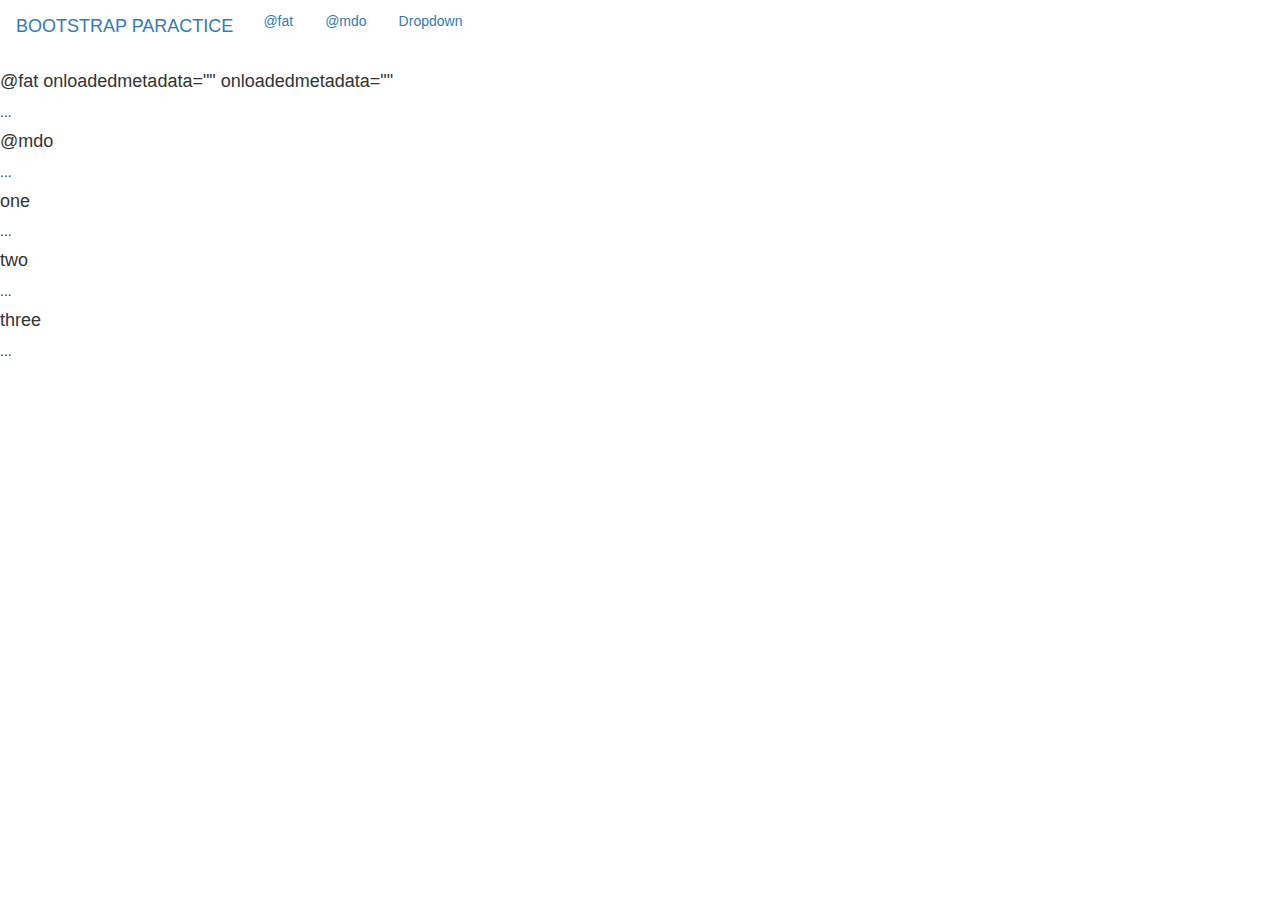
<file: CATERING/prac.html>
<!DOCTYPE html>
<html lang="en" dir="ltr">
  <head>
    <meta charset="utf-8">
    <title>BOOTSTRAP PARACTICE</title>
      <link href="css/bootstrap.css" rel="stylesheet" type="text/css">
  </head>
  <body>
    <nav id="navbar-example2" class="navbar navbar-light bg-light">
  <a class="navbar-brand" href="#">BOOTSTRAP PARACTICE</a>
  <ul class="nav nav-pills">
    <li class="nav-item">
      <a class="nav-link" href="#fat">@fat</a>
    </li>
    <li class="nav-item">
      <a class="nav-link" href="#mdo">@mdo</a>
    </li>
    <li class="nav-item dropdown">
      <a class="nav-link dropdown-toggle" data-toggle="dropdown" href="#" role="button" aria-haspopup="true" aria-expanded="false">Dropdown</a>
      <div class="dropdown-menu">
        <a class="dropdown-item" href="#one">one</a>
        <a class="dropdown-item" href="#two">two</a>
        <div role="separator" class="dropdown-divider"></div>
        <a class="dropdown-item" href="#three">three</a>
      </div>
    </li>
  </ul>
</nav>
<div data-spy="scroll" data-target="#navbar-example2" data-offset="0">
<h4 id="fat">@fat onloadedmetadata="" onloadedmetadata=""</h4>
  <p>...</p>
  <h4 id="mdo">@mdo</h4>
  <p>...</p>
  <h4 id="one">one</h4>
  <p>...</p>
  <h4 id="two">two</h4>
  <p>...</p>
  <h4 id="three">three</h4>
  <p>...</p>
</div>

  </body>
</html>
</file>
